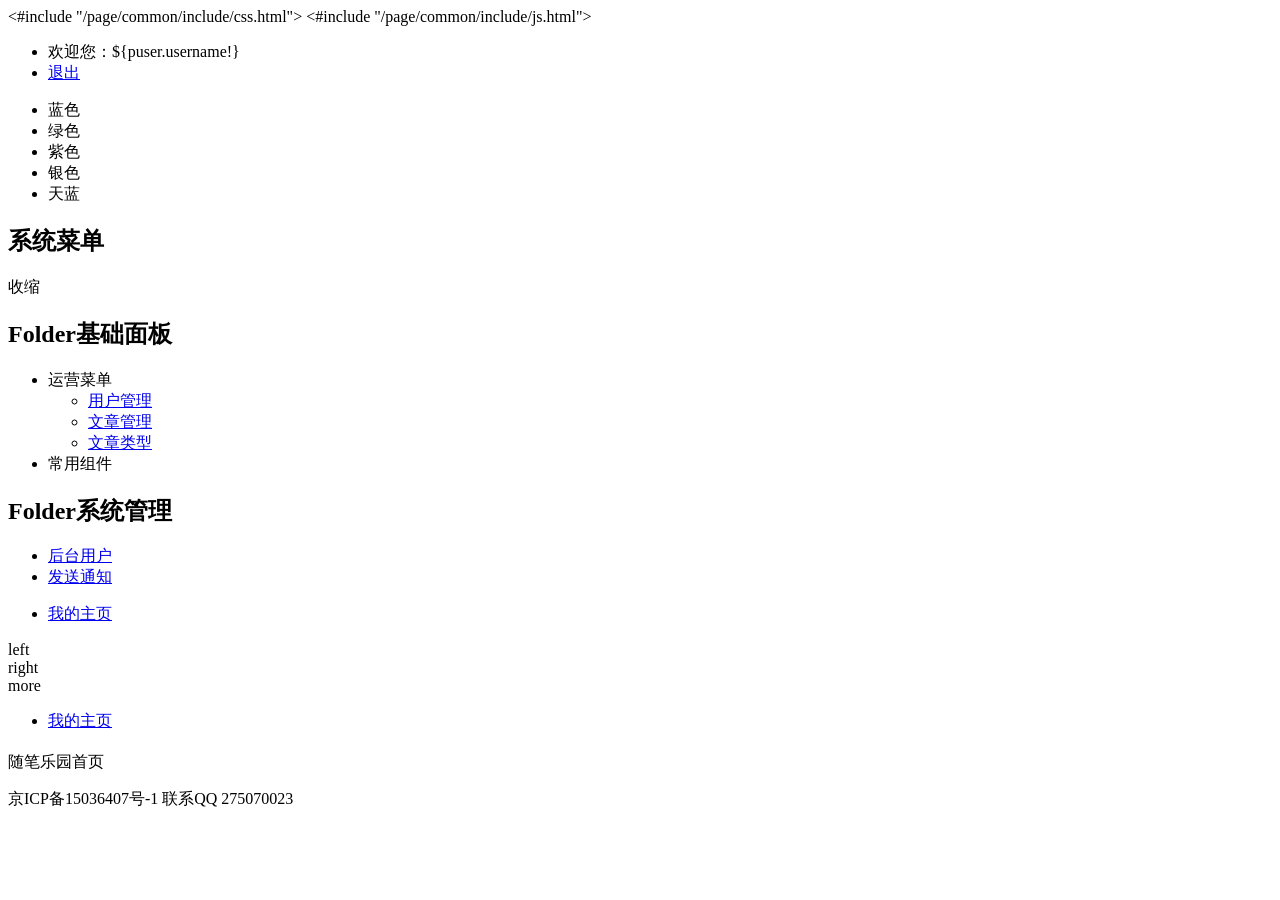
<file: blog-admin/src/main/webapp/index.html>
<!DOCTYPE html PUBLIC "-//W3C//DTD XHTML 1.0 Transitional//EN" "http://www.w3.org/TR/xhtml1/DTD/xhtml1-transitional.dtd">
<html xmlns="http://www.w3.org/1999/xhtml">
<head>
<meta http-equiv="Content-Type" content="text/html; charset=utf-8" />
<title>随笔乐园管理系统</title>

<#include "/page/common/include/css.html">
<#include "/page/common/include/js.html">
<script type="text/javascript">
	$(function() {
		DWZ.init("/dwz.frag.xml", {
			//loginUrl:"login_dialog.html", loginTitle:"登录",	// 弹出登录对话框
			loginUrl : "login.html", // 跳到登录页面
			statusCode : {
				ok : 200,
				error : 300,
				timeout : 301
			}, //【可选】
			pageInfo : {
				pageNum : "pageNumber",
				numPerPage : "pageSize",
				orderField : "orderField",
				orderDirection : "orderDirection"
			}, //【可选】
			debug : false, // 调试模式 【true|false】
			callback : function() {
				initEnv();
				$("#themeList").theme({
					themeBase : "/dwz/themes"
				}); // themeBase 相对于index页面的主题base路径
			}
		});
	});
	
</script>
</head>

<body scroll="no">
	<div id="layout">
		<div id="header">
			<div class="headerNav">
				<!-- 
				<a class="logo" href="#">标志</a>
				--> 
				<ul class="nav">
					<!--
					<li id="switchEnvBox"><a href="javascript:">（<span>北京</span>）切换城市</a>
						<ul>
							<li><a href="sidebar_1.html">北京</a></li>
							<li><a href="sidebar_2.html">上海</a></li>
						</ul>
					</li>
					-->
					<li><a>欢迎您：${puser.username!}</a></li>
					<li><a href="/p/u/logout">退出</a></li>
				</ul>
				
				<ul class="themeList" id="themeList">
					<li theme="default"><div class="selected">蓝色</div></li>
					<li theme="green"><div>绿色</div></li>
					<li theme="purple"><div>紫色</div></li>
					<li theme="silver"><div>银色</div></li>
					<li theme="azure"><div>天蓝</div></li>
				</ul>
			</div>

			<!-- navMenu -->

		</div>

		<div id="leftside">
			<div id="sidebar_s">
				<div class="collapse">
					<div class="toggleCollapse">
						<div></div>
					</div>
				</div>
			</div>
			<div id="sidebar">
				<div class="toggleCollapse">
					<h2>系统菜单</h2>
					<div>收缩</div>
				</div>

				<div class="accordion" fillSpace="sidebar">
					<div class="accordionHeader">
						<h2>
							<span>Folder</span>基础面板
						</h2>
					</div>
					<div class="accordionContent">
						<ul class="tree treeFolder">
							<li>
								<a>运营菜单</a>
								<ul>
									<li><a href="/p/u/user/manager" target="navTab" rel="/p/u/user/manager">用户管理</a></li>
									<li><a href="/article/manager" target="navTab" rel="/article/manager" >文章管理</a></li>
									<li><a href="/article/articleTypeManager" target="navTab" rel="/article/articleTypeManager" >文章类型</a></li>
								</ul>
							</li>

							<li><a>常用组件</a>
								<ul>
									<!-- <li><a href="#" target="navTab" rel="w_panel">面板</a></li>-->
								</ul>
							</li>
						</ul>
					</div>
					
					<div class="accordionHeader">
						<h2><span>Folder</span>系统管理</h2>
					</div>
					<div class="accordionContent">
						<ul class="tree treeFolder">
							<li><a href="/puser/manager" target="navTab" rel="/puser/manager">后台用户</a></li>
							<li><a href="/systemNotice/toSendNotice" target="navTab" rel="/systemNotice/toSendNotice">发送通知</a></li>
						</ul>
					</div>
				</div>
			</div>
		</div>
		
		<div id="container">
			<div id="navTab" class="tabsPage">
				<div class="tabsPageHeader">
					<div class="tabsPageHeaderContent">
						<!-- 显示左右控制时添加 class="tabsPageHeaderMargin" -->
						<ul class="navTab-tab tabsPageHeaderMargin">
							<li tabid="main" class="main"><a href="javascript:;"><span><span
										class="home_icon">我的主页</span>
								</span>
							</a>
							</li>
						</ul>
					</div>
					<div class="tabsLeft">left</div>
					<!-- 禁用只需要添加一个样式 class="tabsLeft tabsLeftDisabled" -->
					<div class="tabsRight">right</div>
					<!-- 禁用只需要添加一个样式 class="tabsRight tabsRightDisabled" -->
					<div class="tabsMore">more</div>
				</div>
				<ul class="tabsMoreList">
					<li><a href="javascript:;">我的主页</a>
					</li>
				</ul>
				<div class="navTab-panel tabsPageContent layoutBox">
					<div class="page unitBox">
						<div class="accountInfo">
							<div class="alertInfo">
								<h2>
								</h2>
							</div>
							<div class="right">
								
							</div>
							<p>
								<span>随笔乐园首页</span>
							</p>
						</div>
						<div class="pageFormContent" layoutH="80"
							style="margin-right:230px">
						</div>
					</div>

				</div>
			</div>
		</div>

	</div>

	<div id="footer">
		 京ICP备15036407号-1  联系QQ 275070023
	</div>
</body>
</html>
</file>
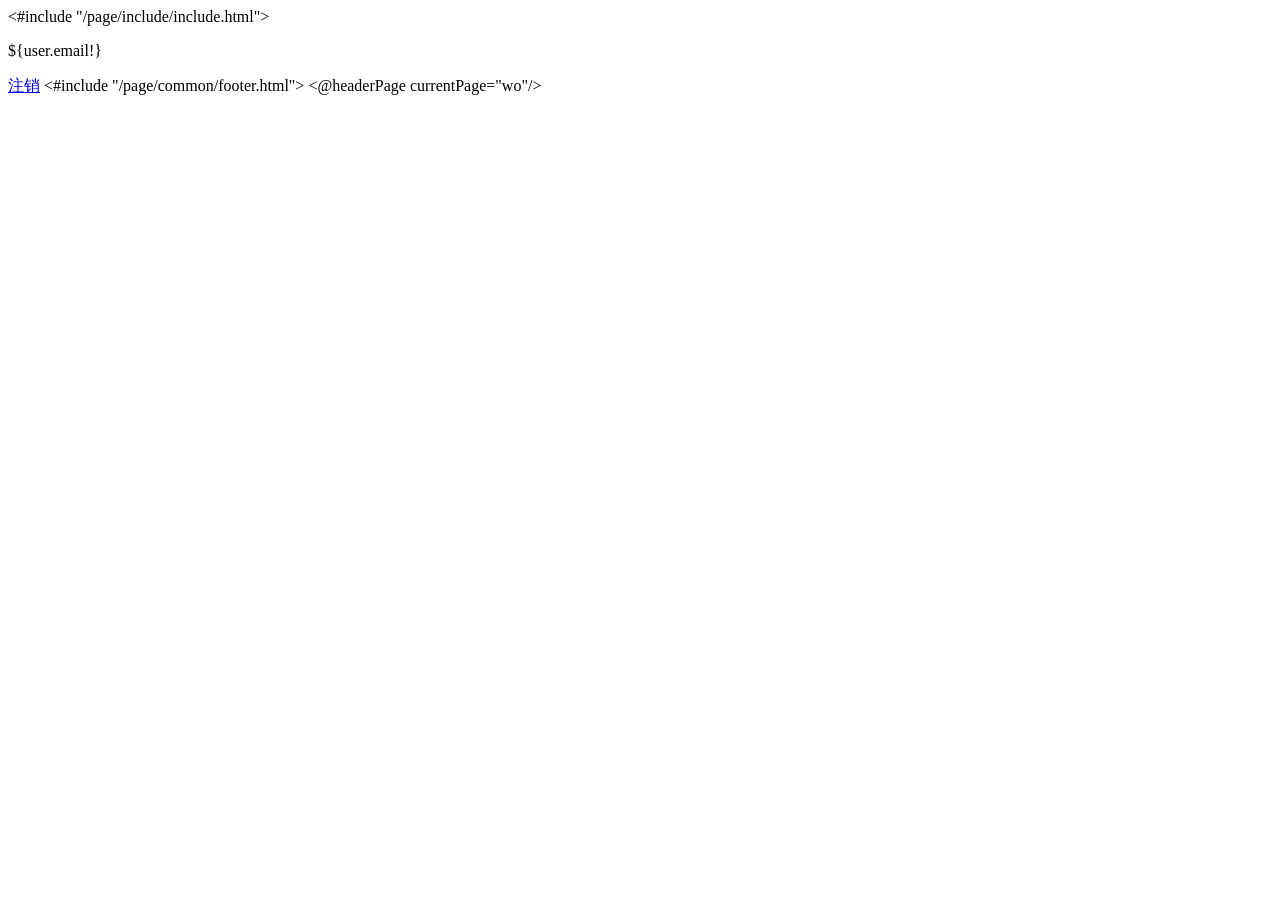
<file: blog-front-mobile/src/main/webapp/page/user/index.html>
<!DOCTYPE html>
<html lang="zh-CN">
<head>
   <title>我（移动版）</title>
   	<meta name="viewport" content="width=device-width, initial-scale=1, maximum-scale=1, user-scalable=no">
	<#include "/page/include/include.html">	
</head>
<body>
<div class="container">
	
	<p>${user.email!}</p>
	<a href="/logout" class="btn btn-default btn-block">注销</a>
	
	<#include "/page/common/footer.html">
	<@headerPage currentPage="wo"/>

</div>
</body>
</html>
</file>
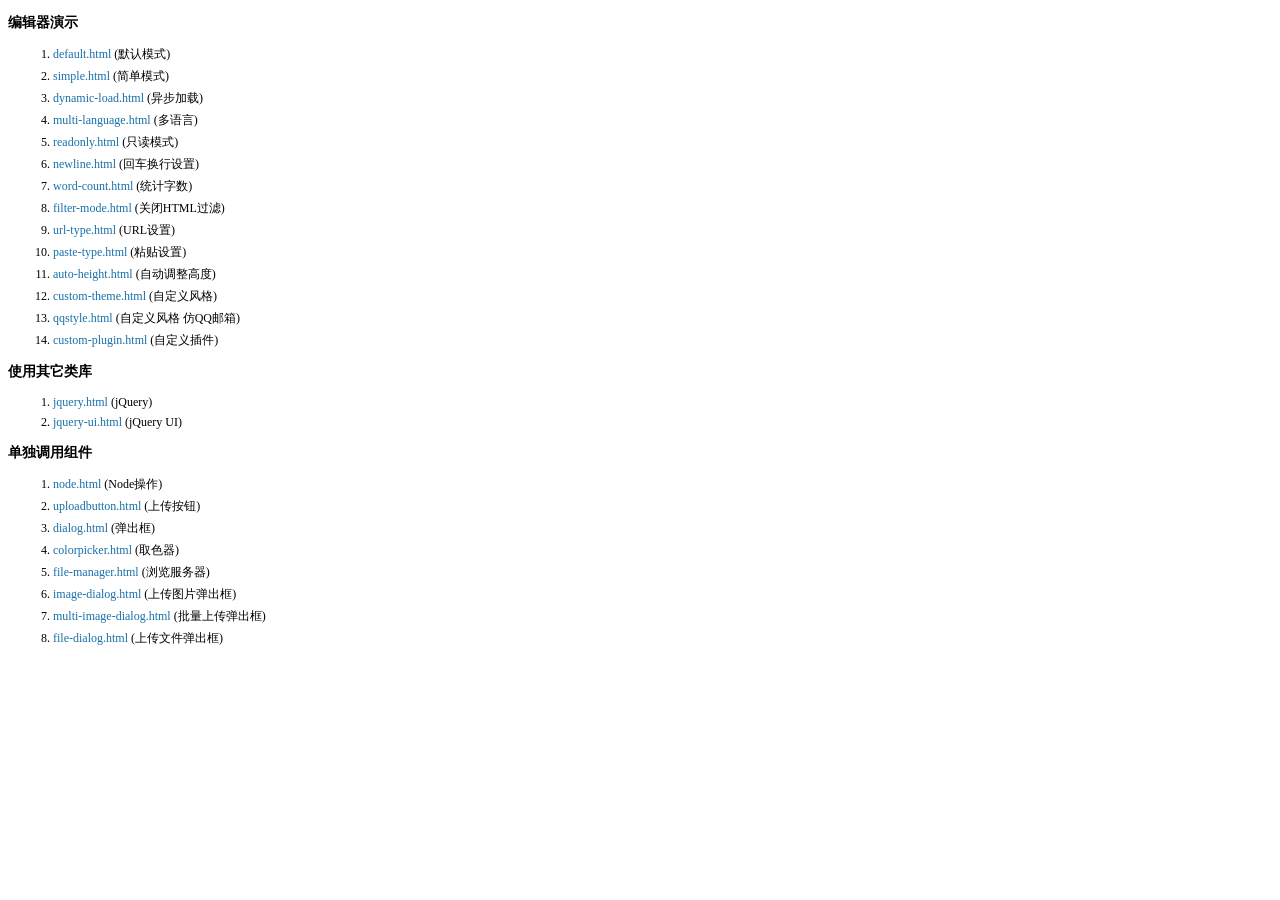
<file: blog-front/src/main/webapp/js/kindeditor-4.1.10/examples/index.html>
<!doctype html>
<html>
	<head>
		<meta charset="utf-8" />
		<title>KindEditor Examples</title>
		<style>
			body {
				font-size: 12px;
				font-family: Tahoma, Simsun;
			}
			h3 {
				font-size: 14px;
			}
			a {
				color: #1870a9;
				text-decoration: none;
			}
			a:hover {
				color: #BC2A4D;
			}
			li {
				margin: 5px;
			}
		</style>
	</head>
	<body>
		<h3>编辑器演示</h3>
		<ol>
			<li><a href="default.html" target="_blank">default.html</a> (默认模式)</li>
			<li><a href="simple.html" target="_blank">simple.html</a> (简单模式)</li>
			<li><a href="dynamic-load.html" target="_blank">dynamic-load.html</a> (异步加载)</li>
			<li><a href="multi-language.html" target="_blank">multi-language.html</a> (多语言)</li>
			<li><a href="readonly.html" target="_blank">readonly.html</a> (只读模式)</li>
			<li><a href="newline.html" target="_blank">newline.html</a> (回车换行设置)</li>
			<li><a href="word-count.html" target="_blank">word-count.html</a> (统计字数)</li>
			<li><a href="filter-mode.html" target="_blank">filter-mode.html</a> (关闭HTML过滤)</li>
			<li><a href="url-type.html" target="_blank">url-type.html</a> (URL设置)</li>
			<li><a href="paste-type.html" target="_blank">paste-type.html</a> (粘贴设置)</li>
			<li><a href="auto-height.html" target="_blank">auto-height.html</a> (自动调整高度)</li>
			<li><a href="custom-theme.html" target="_blank">custom-theme.html</a> (自定义风格)</li>
			<li><a href="qqstyle.html" target="_blank">qqstyle.html</a> (自定义风格 仿QQ邮箱)</li>
			<li><a href="custom-plugin.html" target="_blank">custom-plugin.html</a> (自定义插件)</li>
		</ol>
		<h3>使用其它类库</h3>
		<ol>
			<li><a href="jquery.html" target="_blank">jquery.html</a> (jQuery)</li>
			<li><a href="jquery-ui.html" target="_blank">jquery-ui.html</a> (jQuery UI)</li>
		</ol>
		<h3>单独调用组件</h3>
		<ol>
			<li><a href="node.html" target="_blank">node.html</a> (Node操作)</li>
			<li><a href="uploadbutton.html" target="_blank">uploadbutton.html</a> (上传按钮)</li>
			<li><a href="dialog.html" target="_blank">dialog.html</a> (弹出框)</li>
			<li><a href="colorpicker.html" target="_blank">colorpicker.html</a> (取色器)</li>
			<li><a href="file-manager.html" target="_blank">file-manager.html</a> (浏览服务器)</li>
			<li><a href="image-dialog.html" target="_blank">image-dialog.html</a> (上传图片弹出框)</li>
			<li><a href="multi-image-dialog.html" target="_blank">multi-image-dialog.html</a> (批量上传弹出框)</li>
			<li><a href="file-dialog.html" target="_blank">file-dialog.html</a> (上传文件弹出框)</li>
		</ol>
	</body>
</html>
</file>
